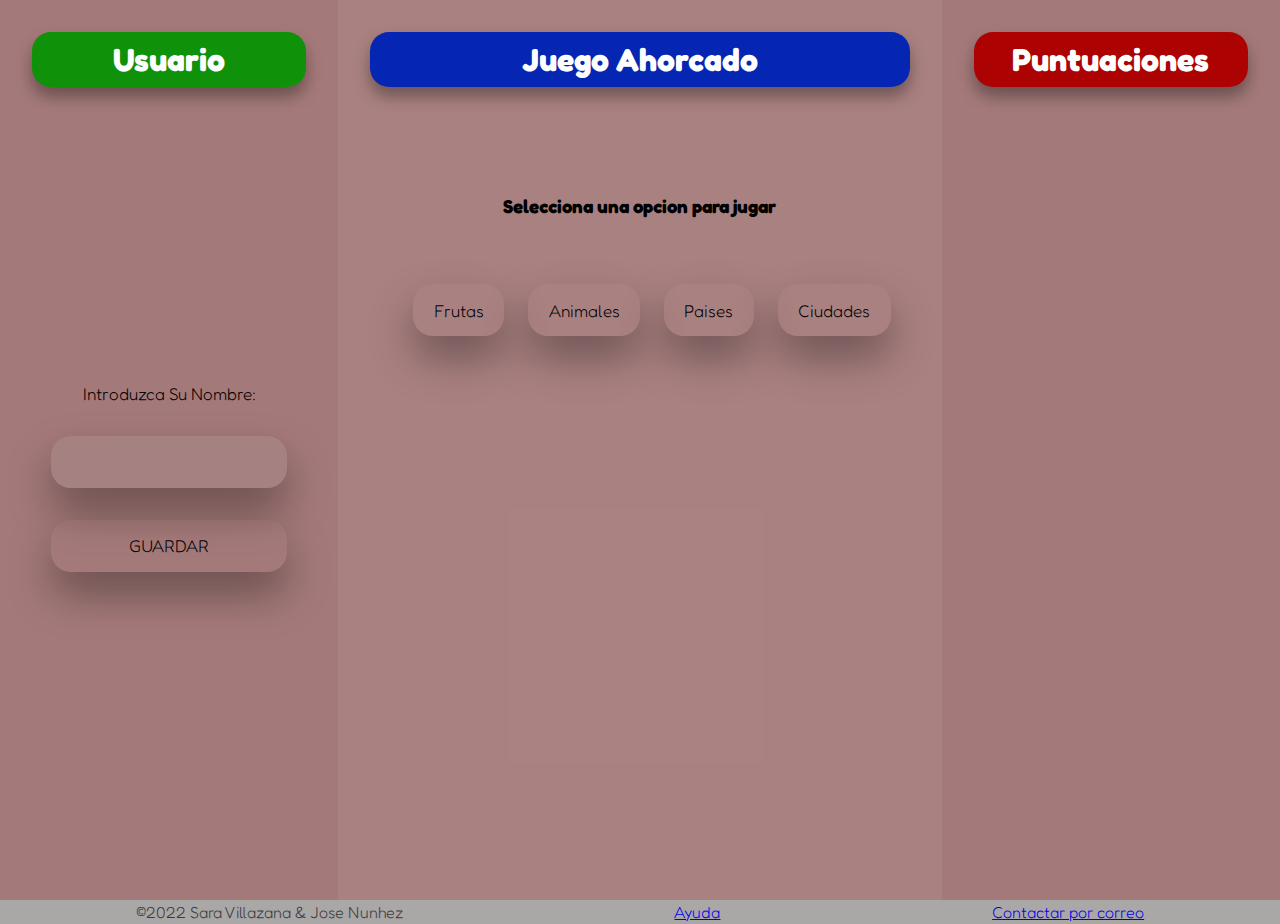
<file: index.html>
<!DOCTYPE html>
<html lang="en">
  <head>
    <meta charset="UTF-8" />
    <meta http-equiv="X-UA-Compatible" content="IE=edge" />
    <meta name="viewport" content="width=device-width, initial-scale=1.0" />
    <title>Juego del Ahorcado</title>
    <link rel="stylesheet" href="style.css" />
  </head>

  <body>
    <section class="usuario"><h1>Usuario</h1>
    <section id="usuario"></section></section>
    <section class="container">
      <h1>Juego Ahorcado</h1>
      <div id="opciones-jugador"></div>
      <div id="contenedor-letras" class="contenedor-letras hide"></div>
      <div id="section-input-jugador"></div>
      <div id="imagenes-ahorcado"></div>
      <div id="contenedor-juego-nuevo" class="contenedor-juego-nuevo hide">
        <div id="resultado-texto"></div>
        <button id="button-juego-nuevo">Juego nuevo</button>
      </div>
      <div id="resultado-texto"></div>
    </section>
    <section class="puntuaciones" >
      <h1>Puntuaciones</h1>
      <table id="puntuaciones-jugadores">
        
    </table>
    </section>
    <footer>
      <p>©2022 Sara Villazana & Jose Nunhez</p>
      <p>
        <a
          href="https://es.wikipedia.org/wiki/Ahorcado_(juego)#:~:text=El%20ahorcado%20(tambi%C3%A9n%20llamado%20colgado,un%20cierto%20n%C3%BAmero%20de%20oportunidades."target="_blank"
          >Ayuda</a>
      </p>
      <p><a href="mailto:nunhezmart@gmail.com">Contactar por correo</a></p>
    </footer>
    <script src="script.js"></script>
  </body>
</html>
</file>
<file: style.css>
@import url("https://fonts.googleapis.com/css2?family=Fredoka+One&family=Jost:wght@300;400;600&family=Titan+One&display=swap");

* {
  margin: 0%;
  padding: 0%;
  box-sizing: border-box;
}
h2{
  padding:1rem;
}
.contenedor-juego-nuevo p{
 padding: 1rem
}

body {
  background-color: rgb(164, 121, 121);
  display: grid;
  grid-template-columns: 1fr, 5fr, 1fr;
  grid-template-rows: 1fr, 3rem;
  grid-template-areas: 
  "usuario main puntuaciones"
  "footer footer footer";
  background-size: cover;
  font-family: "Fredoka One", cursive;
  font-weight: 100;
}

.usuario {
  grid-area: usuario;
  display: flex;
  flex-direction: column;
  height: 100vh;
  min-width: 300px;
  padding: 2em;
}

.puntuaciones {
  grid-area: puntuaciones;
  display: flex;
  flex-direction: column;
  height: 100vh;
  min-width: 300px;
  padding: 2em;
}
#opciones-jugador h3{
  padding: 3rem;
}

.container {
  grid-area: main;
  display: flex;
  flex-direction: column;
  font-size: 16px;
  padding: 2em;
  background-color: rgba(255, 255, 255, 0.068);
}
/*Titulos*/
.usuario h1 {
  background-color: hwb(118 4% 43%);
  text-align: center;
  color: rgb(255, 255, 255);
  padding: 0.5rem;
  border-radius: 0.6em;
  box-shadow: 0 0.3em 0.5em rgba(0, 0, 0, 0.35);
}
.puntuaciones h1 {
  background-color: #ad0202;
  text-align: center;
  color: rgb(255, 255, 255);
  padding: 0.5rem;
  border-radius: 0.6em;
  box-shadow: 0 0.3em 0.5em rgba(0, 0, 0, 0.35);
}
.container h1 {
  box-shadow: 0 0.3em 0.5em rgba(0, 0, 0, 0.35);
  background-color: #0525b3;
  text-align: center;
  color: rgb(255, 255, 255);
  padding: 0.5rem;
  border-radius: 0.6em;
}

/*Input*/

/*botones*/

#opciones-jugador {
  margin: auto;
  text-align: center;
  font-family: "Fredoka One", cursive;
  font-weight: 150;
}

#opciones-jugador div {
  display: flex;
  justify-content: space-between;
  margin: 1.2em 0 2.4em 0;
}

#opciones-jugador button {
  border: 1px white;
  margin-left: 1.5rem;
  padding: 0.9em 1.2em;
  position: relative;
  display: inline-block;
  box-sizing: inherit;
  background-color: hsla(56, 100%, 50%, 0);
  background-clip: text;
  color: rgb(0, 0, 0);
  border-radius: 20px;
  text-transform: capitalize;
  font-weight: bolder;
  font-size: 17px;
  box-shadow: 0 1.3em 2.5em rgba(0, 0, 0, 0.35);
  cursor: pointer;
  font-family: "Fredoka One", cursive;
  font-weight: 200;
}



#opciones-jugador button:active {
  border: 3px solid rgb(0, 0, 0);
  color: rgb(0, 0, 0);
}
#opciones-jugador button:disabled {
  border: 1px solid #00000018;
  color: #000000;
  cursor: not-allowed;
}

#opciones-jugador button.activo {
  border: 3px solid #000000;
  color: #000000;
  cursor: not-allowed;
}
/*LETRAS*/
#contenedor-letras button:disabled{
background-color: #383753;
color: white;
}

.contenedor-letras {
  display: flex;
  flex-wrap: wrap;
  justify-content: center;
  gap: 0.6em;
}

#contenedor-letras button {
  height: 4.7em;
  width: 4.7em;
  border-radius: 10em;
  border: 3px solid rgb(255, 93, 44);
  background-color: #f84e15;
  color: rgb(0, 0, 0);
  box-shadow: 0 1.3em 2.5em rgba(0, 0, 0, 0.288);
  font-weight: bold;
  font-style: italic;
}

.contenedor-juego-nuevo {
  background-color: rgba(255, 255, 255, 0.562);
  position: fixed;
  left: 50%;
  top: 50%;
  transform: translate(-50%, -50%);
  height: 45%;
  width: 50%;
  display: flex;
  align-items: center;
  justify-content: center;
  flex-direction: column;
  border-radius: 0%;
  overflow: hidden;
  font-size: 1.3em;
  text-align: center;
}

.contenedor-juego-nuevo button {
  height: 3.5em;
  padding: 0.5em 0.9em;
  border: 3px solid rgb(6, 172, 56);
  background-color: rgb(3, 151, 53);
  color: rgb(255, 255, 255);
  border-radius: 0.6em;
  text-transform: capitalize;
  font-weight: lighter;
  box-shadow: 0 1.3em 2.5em rgba(189, 188, 188, 0.589);
  font-weight: bolder;
}



.hide {
  display: none;
}

#section-input-jugador {
  margin: auto;
  display: flex;
  justify-content: center;
  font-size: 2.7em;
  margin: 1em 0 1.5em 0;
  font-family: "Lucida Sans", "Lucida Sans Regular", "Lucida Grande",
    "Lucida Sans Unicode", Geneva, Verdana, sans-serif;
  font-weight: bold;
}

#imagenes-ahorcado {
  display: flex;
  width: 250px;
  height: 250px;
  margin: auto;
  margin-top: 15px;
  border-radius: 80%;
  overflow: hidden;
  justify-content: center;
}

footer {
  grid-area: footer;
  background-color: #aaa7a7;
  display: flex;
  width: 100%;
  text-align: center;
  justify-content: center;
  height: 1.5rem;
}

footer p {
  color: rgb(59, 59, 59);
  margin: auto;
}

/*^Tabla de puntuaciones*/
table{
  margin: auto;
}
th{
  padding: 1rem;
  text-align: center;
  border: 2px solid black;
}
td{
  padding: 1rem;
  border: 1px solid black;
  text-align: center;
}

/*Edicion botones e input de nombre*/
#usuario{
  display: flex;
  flex-direction: column;
  justify-content: space-between;
  margin: auto;
}
#usuario p{
  text-align: center;
  margin-bottom: 2rem;
  color: rgb(0, 0, 0);
  text-transform: capitalize;
  font-weight: bolder;
  font-size: 17px;
  font-family: "Fredoka One", cursive;
  font-weight: 200;
}
#usuario input{  
  border: 1px white;
  padding: 0.9em 1.2em;
  margin-bottom: 2rem;
  position: relative;
  display: inline-block;
  background-color: rgba(167, 142, 142, 0.414);
  color: rgb(0, 0, 0);
  border-radius: 20px;
  text-transform: capitalize;
  font-weight: bolder;
  font-size: 17px;
  box-shadow: 0 1.3em 2.5em rgba(0, 0, 0, 0.35);
  cursor: text;
  font-family: "Fredoka One", cursive;
  font-weight: 200;

}

#usuario button {  
  border: 1px white;
  padding: 0.9em 1.2em;
  position: relative;
  display: inline-block;
  box-sizing: inherit;
  background-color: hsla(56, 100%, 50%, 0);
  background-clip: text;
  color: rgb(0, 0, 0);
  border-radius: 20px;
  text-transform: capitalize;
  font-weight: bolder;
  font-size: 17px;
  box-shadow: 0 1.3em 2.5em rgba(0, 0, 0, 0.35);
  cursor: pointer;
  font-family: "Fredoka One", cursive;
  font-weight: 200;
}

#usuario button:active {
  border: 3px solid rgb(0, 0, 0);
  color: rgb(0, 0, 0);
}
</file>
